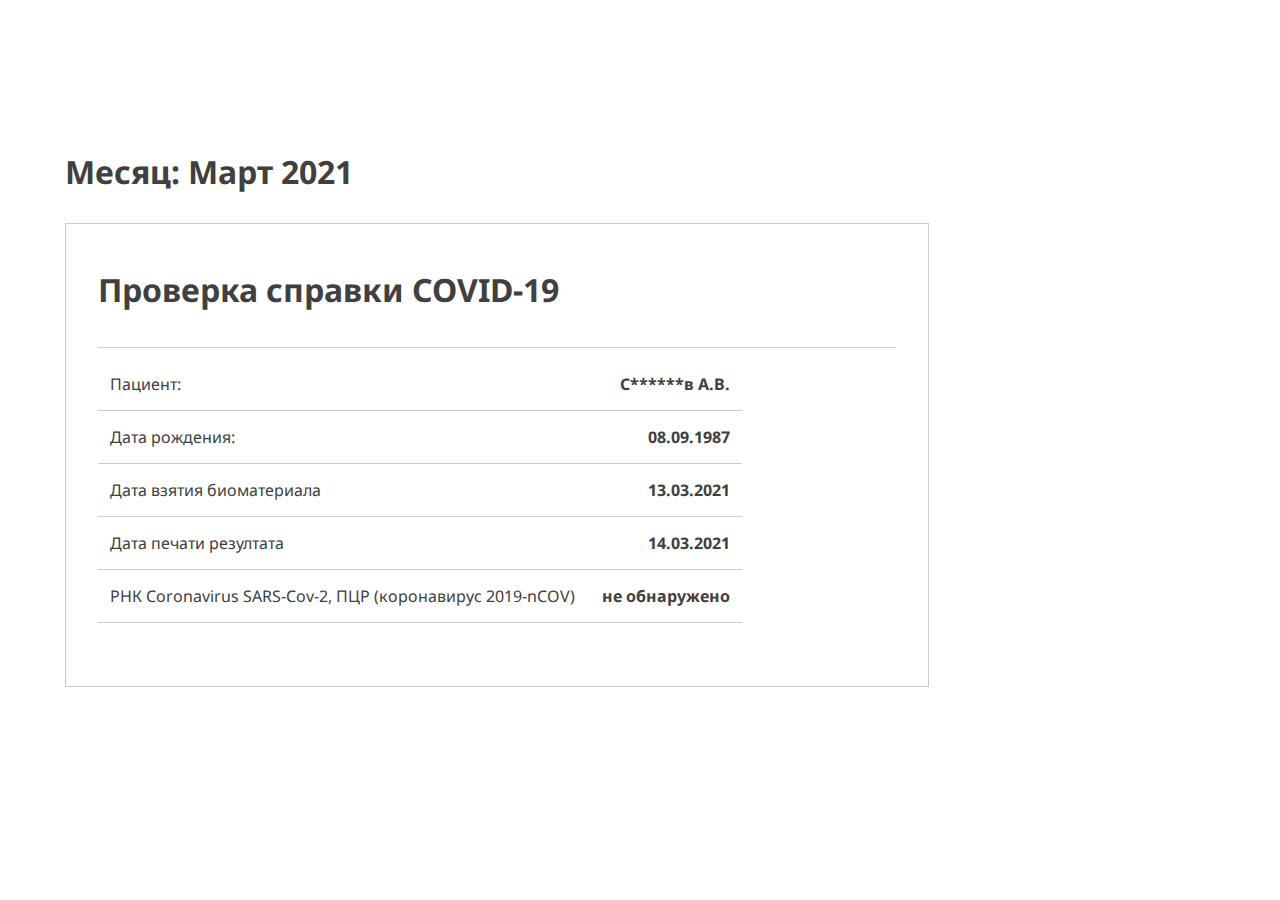
<file: index.html>
<!DOCTYPE html>
<html lang="en">
<head>
    <meta charset="UTF-8">
    <meta name="viewport" content="width=device-width, initial-scale=1.0">
    <title>Тест для резултаты 2021</title>
    <link rel="stylesheet" href="style.css">
</head>
<body>
    <section class="covid">
        <h1 class="month">Месяц: Март 2021</h1>

        <div class="result">
            <div class="result-covid">
                <a href="result1.html" target="_blank"><h1>Проверка справки COVID-19</h1></a>
            </div>

            <div class="content">
                <p>Пациент:</p>
                <b>С******в А.В.</b>
            </div>

            <div class="content">
                <p>Дата рождения:</p>
                <b>08.09.1987</b>
            </div>

            <div class="content">
                <p>Дата взятия биоматериала</p>
                <b>13.03.2021</b>
            </div>

            <div class="content">
                <p>Дата печати резултата</p>
                <b>14.03.2021</b>
            </div>

            <div class="content">
                <p>РНК Coronavirus SARS-Cov-2, ПЦР (коронавирус 2019-nCOV)</p>
                <b>не обнаружено</b>
            </div>
        </div>
    </section>
</body>
</html>
</file>
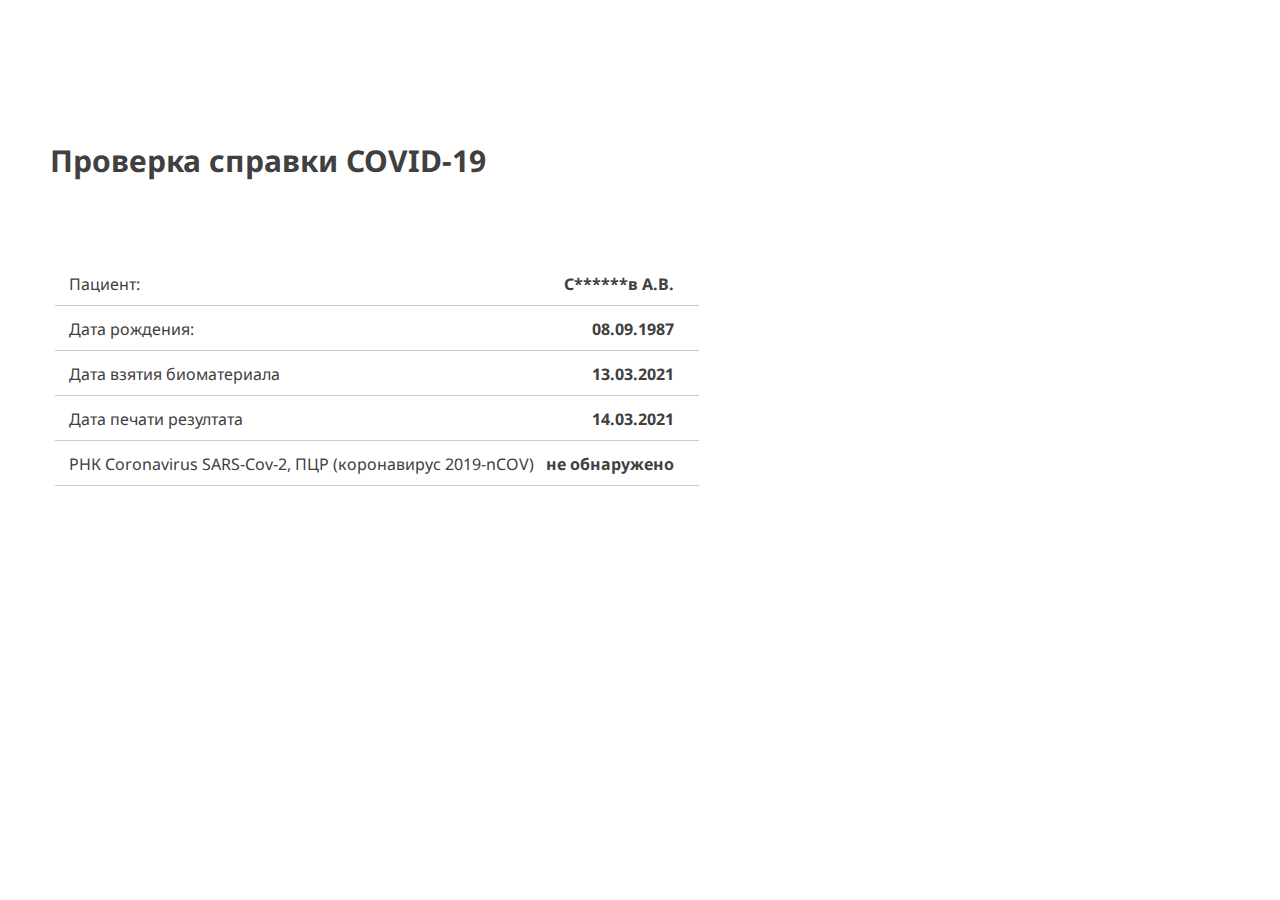
<file: result1.html>
<!DOCTYPE html>
<html lang="en">
<head>
    <meta charset="UTF-8">
    <meta name="viewport" content="width=device-width, initial-scale=1.0">
    <title>Резултат-1</title>
    <link rel="stylesheet" href="result.css">
</head>
<body>
    <div class="result-covid">
        <h1>Проверка справки COVID-19</h1>

        <div class="result">
            <div class="content">
                <p>Пациент:</p>
                <b>С******в А.В.</b>
            </div>

            <div class="content">
                <p>Дата рождения:</p>
                <b>08.09.1987</b>
            </div>

            <div class="content">
                <p>Дата взятия биоматериала</p>
                <b>13.03.2021</b>
            </div>

            <div class="content">
                <p>Дата печати резултата</p>
                <b>14.03.2021</b>
            </div>

            <div class="content">
                <p>РНК Coronavirus SARS-Cov-2, ПЦР (коронавирус 2019-nCOV)</p>
                <b>не обнаружено</b>
            </div>
        </div>
    </div>
</body>
</html>
</file>
<file: style.css>
@import url('https://fonts.googleapis.com/css2?family=Noto+Sans&display=swap');
@import url('https://fonts.googleapis.com/css2?family=Noto+Sans:wght@700&display=swap');
*{
    padding: 0;
    margin: 0;
    box-sizing: border-box;
}

.covid{
    margin: 150px 65px 0 65px;
    font-family: 'Noto Sans', sans-serif;
}

h1.month{
    font-size: 32px;
    color: #404040;
}

.result{
    width: 864px;
    height: 464px;
    margin-top: 30px;
    border: 1px solid #ccc;
    padding: 32px;
}

.result-covid{
    border-bottom: 1px solid #ccc;
    padding: 12px 0 36px;
    margin-bottom: 10px;
}

.result-covid a{
    text-decoration: none;
    color: #404040;
}

.content{
    display: flex;
    justify-content: space-between;
    border-bottom: 1px solid #ccc;
    color: #404040;
    padding: 15px 12px;
    width: 644px;
    font-size: 16px;
}
</file>
<file: result.css>
@import url('https://fonts.googleapis.com/css2?family=Noto+Sans&display=swap');
*{
    margin: 0;
    padding: 0;
    box-sizing: border-box;
}

.result-covid{
    margin: 140px 50px 0 50px;
    font-family: 'Noto Sans', sans-serif;
}

h1{
    font-size: 30px;
    color: #404040;
}

.result{
    margin-top: 80px;
    width: 644px;
    margin-left: 5px;
}

.content{
    display: flex;
    justify-content: space-between;
    border-bottom: 1px solid #ccc;
    color: #404040;
    padding: 12px 25px 10px 14px;
}
</file>
